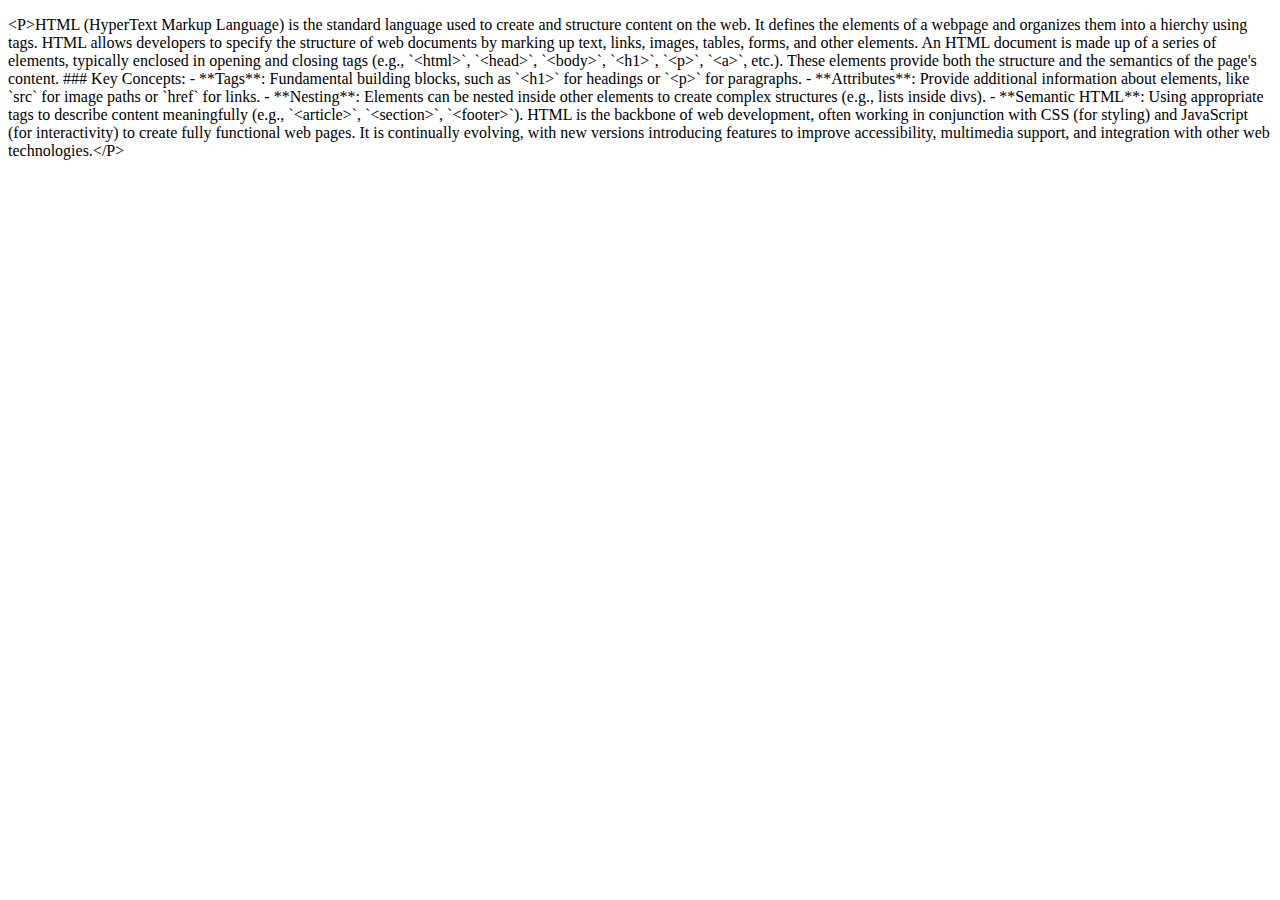
<file: morehtml.html>
<!DOCTYPE html>
<html lang="en">
<head>
    <meta charset="UTF-8">
    <meta name="viewport" content="width=device-width, initial-scale=1.0">
    <title>More About Html</title>
</head>
<body>
    <p> &lt;P&gt;HTML (HyperText Markup Language) is the standard language used to create and structure content on the
        web. It defines the elements of a webpage and organizes them into a hierchy using tags. HTML allows developers
        to specify the structure of web documents by marking up text, links, images, tables, forms, and other elements.

        An HTML document is made up of a series of elements, typically enclosed in opening and closing tags (e.g.,
        `&lt;html&gt;`, `&lt;head&gt;`, `&lt;body&gt;`, `&lt;h1&gt;`, `&lt;p&gt;`, `&lt;a&gt;`, etc.). These elements
        provide both the structure and the semantics of the page's content.

        ### Key Concepts:
        - **Tags**: Fundamental building blocks, such as `&lt;h1&gt;` for headings or `&lt;p&gt;` for paragraphs.
        - **Attributes**: Provide additional information about elements, like `src` for image paths or `href` for links.
        - **Nesting**: Elements can be nested inside other elements to create complex structures (e.g., lists inside
        divs).
        - **Semantic HTML**: Using appropriate tags to describe content meaningfully (e.g., `&lt;article&gt;`,
        `&lt;section&gt;`, `&lt;footer&gt;`).

        HTML is the backbone of web development, often working in conjunction with CSS (for styling) and JavaScript (for
        interactivity) to create fully functional web pages. It is continually evolving, with new versions introducing
        features to improve accessibility, multimedia support, and integration with other web technologies.&lt;/P&gt;
    </p>
</body>
</html>
</file>
